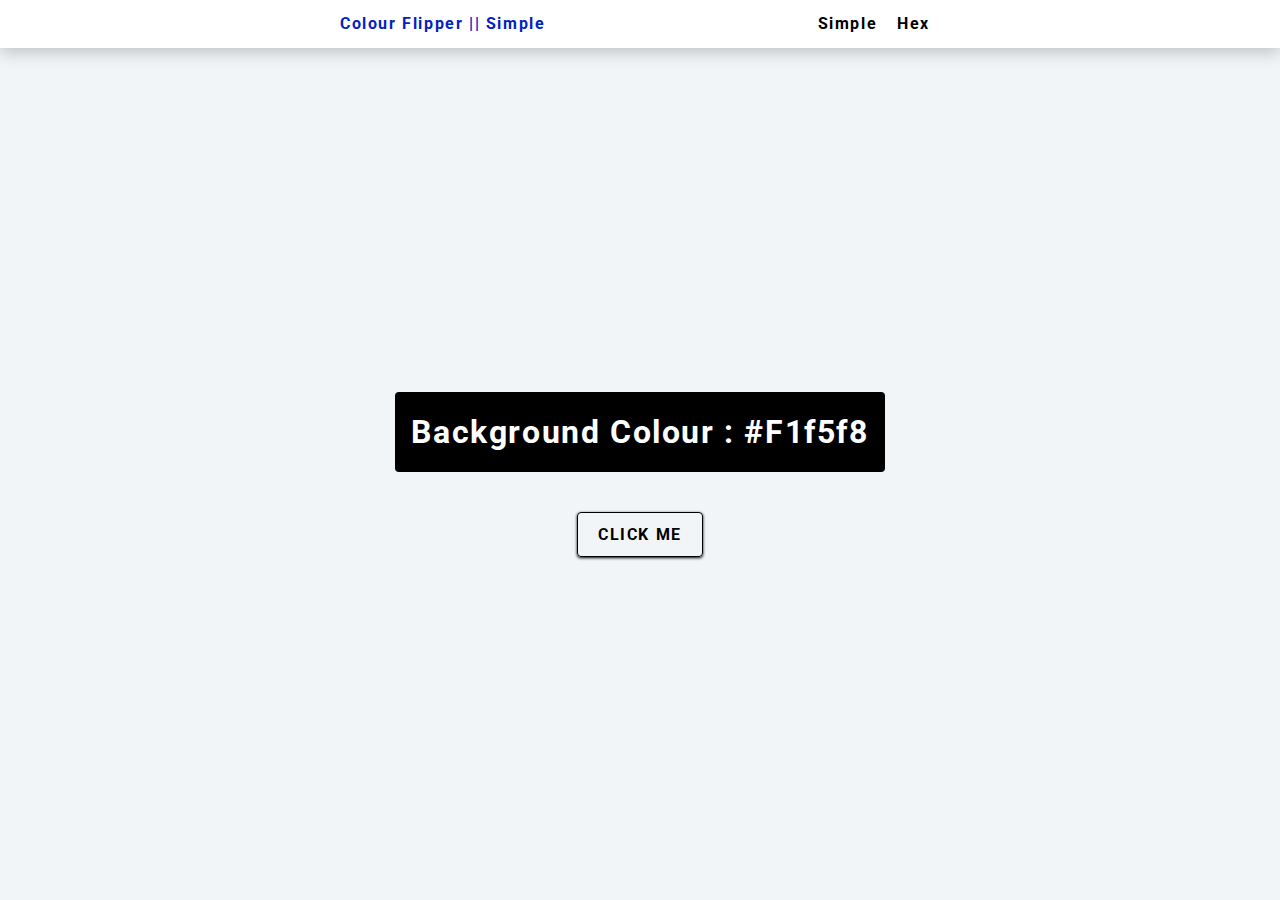
<file: colour_flipper_stu/index.html>
<!DOCTYPE html>
<html lang="en">
  <head>
    <meta charset="UTF-8" />
    <meta http-equiv="X-UA-Compatible" content="IE=edge" />
    <meta name="viewport" content="width=device-width, initial-scale=1.0" />
    <link rel="stylesheet" href="./styles/styles.css" />
    <title>Stu's Colour Flipper || Simple</title>
  </head>
  <body>
    <nav id="navbar">
      <div class="navContainer">
        <h4>Colour Flipper || Simple</h4>
        <ul class="navLinks">
          <li>
            <a href="index.html">Simple</a>
          </li>
          <li>
            <a href="hex.html">Hex</a>
          </li>
        </ul>
      </div>
    </nav>
    <main>
      <div class="container" id="colourContainer">
        <h2>
          background colour : <span class="colour" id="colour">#f1f5f8</span>
        </h2>
        <button class="btn" id="btn">click me</button>
      </div>
    </main>
    <script src="./scripts/simple.js"></script>
  </body>
</html>
</file>
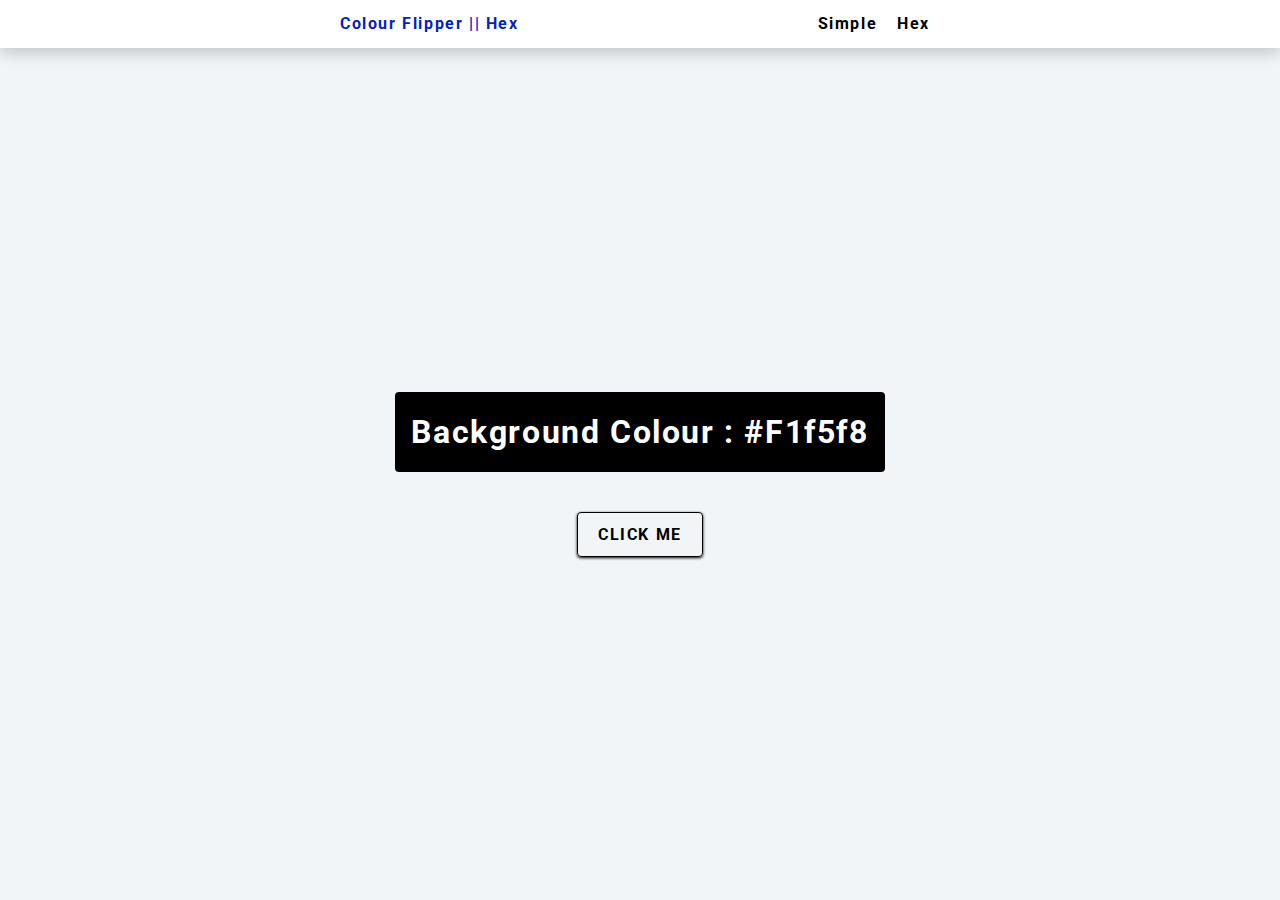
<file: colour_flipper_stu/hex.html>
<!DOCTYPE html>
<html lang="en">
  <head>
    <meta charset="UTF-8" />
    <meta http-equiv="X-UA-Compatible" content="IE=edge" />
    <meta name="viewport" content="width=device-width, initial-scale=1.0" />
    <link rel="stylesheet" href="./styles/styles.css" />
    <title>Stu's Colour Flipper || Hex</title>
  </head>
  <body>
    <nav id="navbar">
      <div class="navContainer">
        <h4>Colour Flipper || Hex</h4>
        <ul class="navLinks">
          <li>
            <a href="index.html">Simple</a>
          </li>
          <li>
            <a href="hex.html">Hex</a>
          </li>
        </ul>
      </div>
    </nav>
    <main>
      <div class="container" id="colourContainer">
        <h2>
          background colour : <span class="colour" id="colour">#f1f5f8</span>
        </h2>
        <button class="btn" id="btn">click me</button>
      </div>
    </main>
    <script src="./scripts/hex.js"></script>
  </body>
</html>
</file>
<file: colour_flipper_stu/styles/styles.css>
/* Main Styles for Stu's colour flipper */

/*
==============
Fonts
==============
*/

@import url("https://fonts.googleapis.com/css2?family=Roboto:wght@700&display=swap");

/*
==============
Variables
==============
*/

:root {
  /* colours */
  --clr-white: #fff;
  --clr-grey: #f1f5f8;
  --clr-black: #000;
  --clr-blue: #0124c0;
  /* spacing values */
  --spacing: 0.1rem;
  /* border radii */
  --radius: 0.25rem;
  /* fonts */
  --ff-primary: "Roboto", sans-serif;
  /* transitions */
  --transition: all 0.175s linear;
}
/*
==============
*/

html {
  font-size: 16px;
}

* {
  margin: 0;
  padding: 0;
  box-sizing: border-box;
}

body {
  font-family: "Roboto", sans-serif;
  font-size: 0.875rem;
  line-height: 1.5;
  background-color: var(--clr-grey);
  color: var(--clr-blue);
}

h2 {
  font-size: 2rem;
}

h4 {
  font-size: 0.875rem;
  letter-spacing: var(--spacing);
}

@media screen and (min-width: 800px) {
  h4 {
    font-size: 1rem;
  }
  body {
    font-size: 0.875rem;
  }
}

#navbar {
  width: 100vw;
  height: 3rem;
  color: var(--clr-blue);
  font-size: 1rem;
  box-shadow: 0px 5px 15px rgba(0, 0, 0, 0.2);
  display: grid;
  place-items: center;
  background-color: var(--clr-white);
}

.navContainer {
  width: 90vw;
  max-width: 620px;
  margin: 0 auto;
  padding: 10px;
  display: flex;
  align-items: center;
  justify-content: space-between;
}

/*
==============
Link states
==============
*/

.navLinks {
  display: flex;
  list-style-type: none;
}

.navLinks a:link {
  color: var(--clr-black);
  padding: 0 10px;
  text-decoration: none;
  font-weight: 700;
  letter-spacing: var(--spacing);
}

.navLinks a:visited {
  color: var(--clr-black);
}

.navLinks a:hover {
  color: var(--clr-blue);
}

.navLinks a:active {
  color: var(--clr-blue);
  text-decoration: underline;
}
main {
  display: grid;
  min-height: calc(100vh - 3rem);
  place-items: center;
}

.container {
  text-align: center;
  letter-spacing: var(--spacing);
}

.container h2 {
  text-transform: capitalize;
  background-color: var(--clr-black);
  color: var(--clr-white);
  padding: 1rem;
  border-radius: var(--radius);
  margin-bottom: 2.5rem;
}

.btn {
  font-family: var(--ff-primary);
  letter-spacing: var(--spacing);
  font-size: 1rem;
  font-weight: 700;
  text-transform: uppercase;
  transition: var(--transition);
  padding: 0.75rem 1.25rem;
  background-color: transparent;
  border-radius: var(--radius);
  box-shadow: 0 1px 3px;
  border: 1px solid var(--clr-black);
}

.btn:hover {
  background-color: var(--clr-black);
  color: var(--clr-white);
}
</file>
